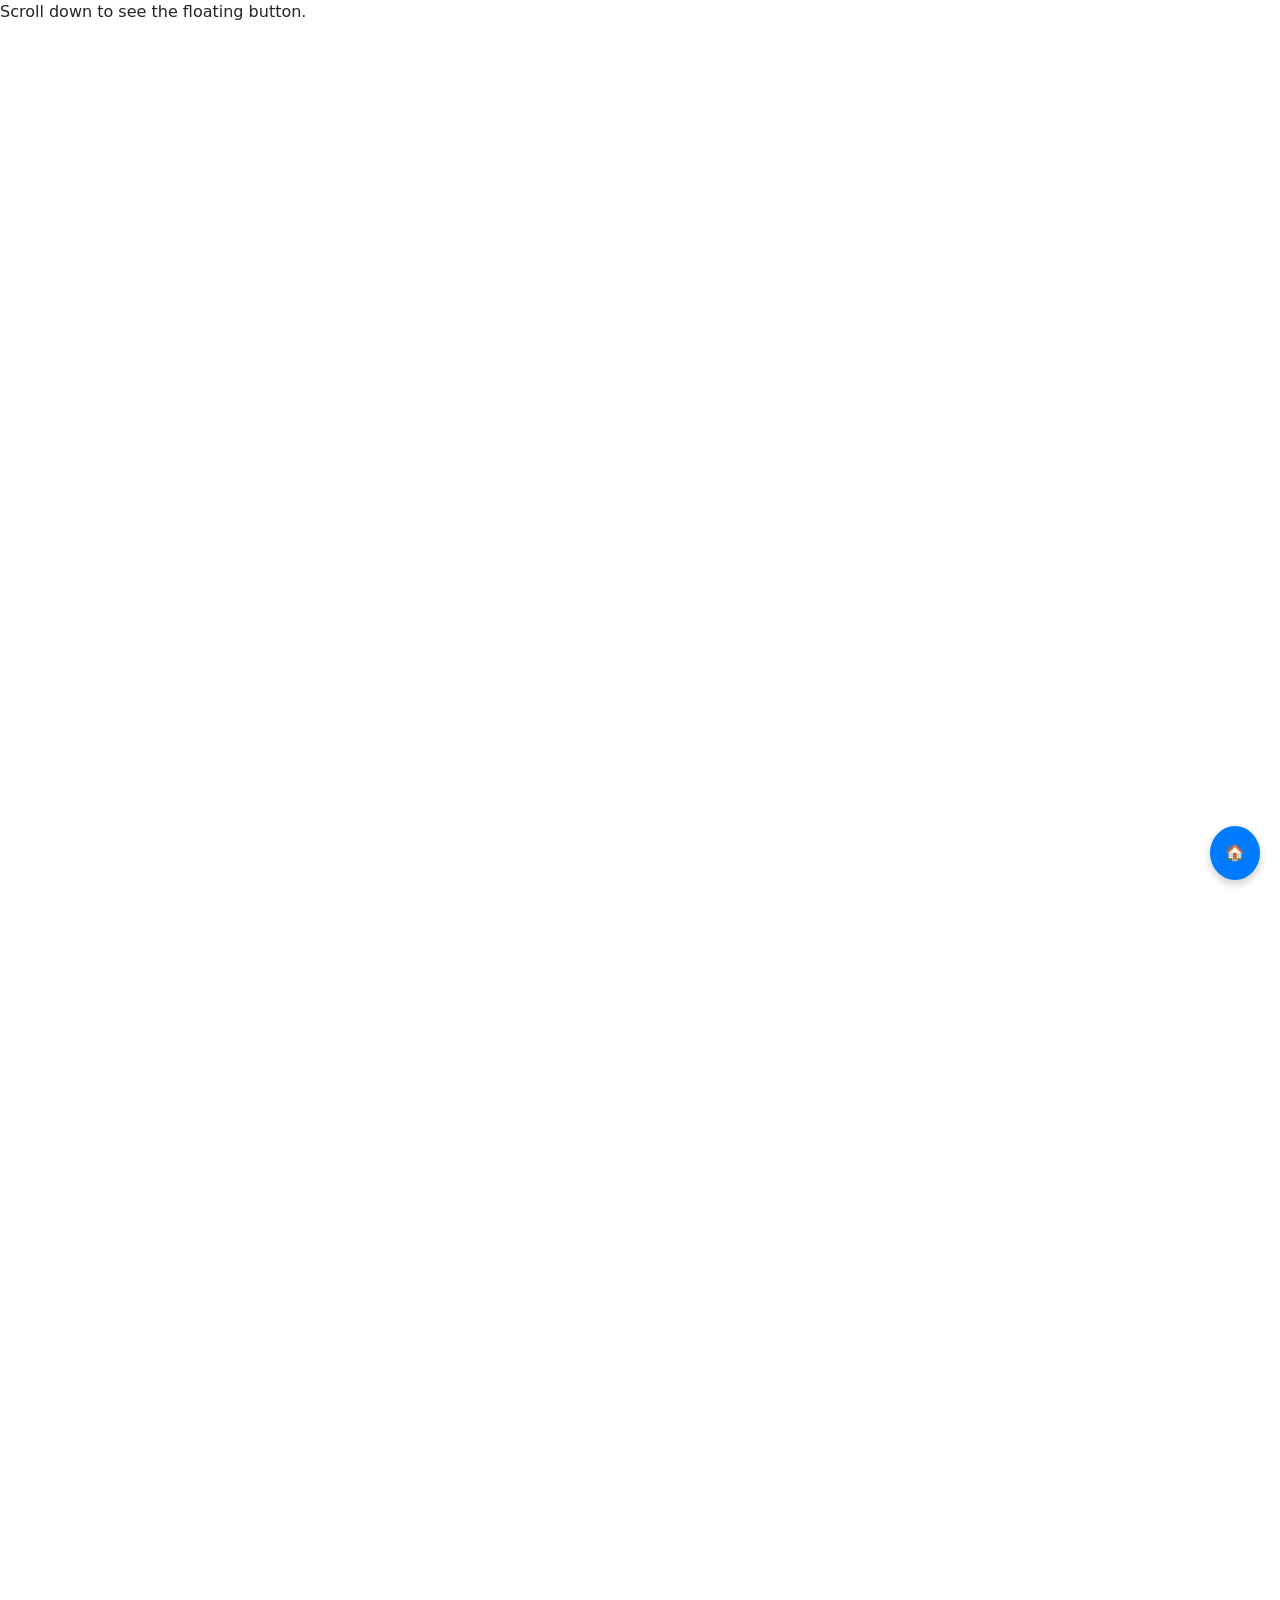
<file: floating button.html>
<!DOCTYPE html>
<html lang="en">
<head>
  <meta charset="UTF-8">
  <meta name="viewport" content="width=device-width, initial-scale=1.0">
  <link href="https://cdn.jsdelivr.net/npm/bootstrap@5.3.0/dist/css/bootstrap.min.css" rel="stylesheet">
  <title>Floating Button Test</title>
  <style>
    .floating-home-button {
      position: fixed;
      bottom: 20px;
      right: 20px;
      background-color: #007bff;
      padding: 15px;
      border-radius: 50%;
      box-shadow: 0 4px 8px rgba(0, 0, 0, 0.2);
      z-index: 9999;
      transition: background-color 0.3s ease;
      display: flex;
      align-items: center;
      justify-content: center;
    }

    .home-icon {
      width: 24px;
      height: 24px;
      border-radius: 50%;
    }

    .floating-home-button:hover {
      background-color: #0056b3;
    }
  </style>
</head>
<body>
  

  <a href="#home" class="floating-home-button">🏠</a>

  <!-- Add enough content to scroll -->
  <div style="height: 2000px;">
    Scroll down to see the floating button.
  </div>
</body>
</html>
</file>
